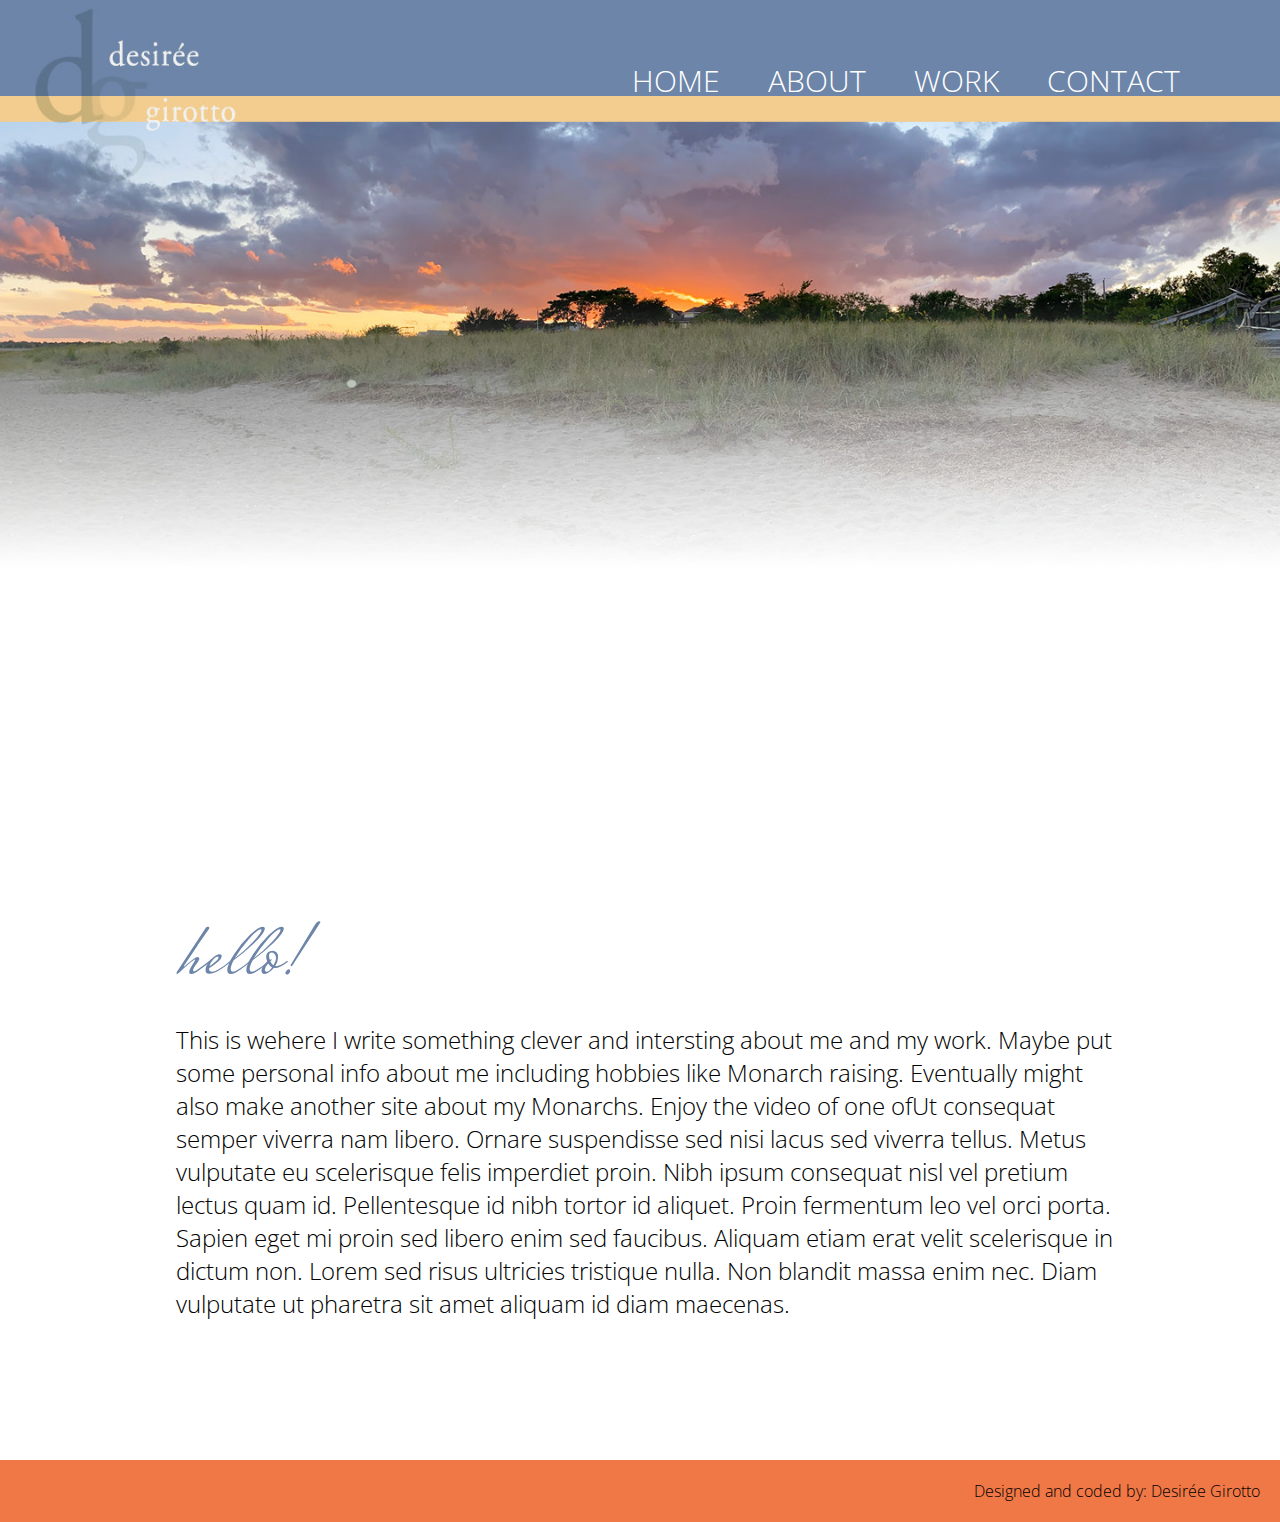
<file: index.html>
<!DOCTYPE html>
<html lang="en">

	<head>
		<meta charset="utf-8">
		<meta name="viewport" content="width=device-width, initial-scale=1.0">
		<meta name="author" content="Desiree Girotto">
		<meta name="rating" content="safe for kids">
		<title>Module 4 Website Design</title>
		<link rel="preconnect" href="https://fonts.googleapis.com">
		<link rel="preconnect" href="https://fonts.gstatic.com" crossorigin>
		<link href="https://fonts.googleapis.com/css2?family=Open+Sans:wght@300&family=Viaoda+Libre&display=swap" rel="stylesheet">
		<link rel="preconnect" href="https://fonts.googleapis.com">
		<link rel="preconnect" href="https://fonts.gstatic.com" crossorigin>
		<link href="https://fonts.googleapis.com/css2?family=Open+Sans:wght@500&family=Viaoda+Libre&display=swap" rel="stylesheet">
		<!-- ------------------Script Font     ---------- -->
		<link rel="preconnect" href="https://fonts.googleapis.com">
		<link rel="preconnect" href="https://fonts.gstatic.com" crossorigin>
		<link href="https://fonts.googleapis.com/css2?family=Mrs+Saint+Delafield&display=swap" rel="stylesheet">
		<link href="css/style.css" rel="stylesheet" type="text/css" />
	</head>

	<body>

		<!-- Navbar (sit on top) -->
		<section>
			<div class="topnav">
				<nav>
					<ul>
						<li><a href="index.html">HOME</a></li>
						<li><a href="About.html">ABOUT</a></li>
						<li><a href="Work.html">WORK</a></li>
						<li><a href="Contact.html">CONTACT</a></li>
					</ul>   
				</nav>
        </div>
		

	<!-- Page content -->
		<section>
			<h1 id="homeIntro">hello!</h1><!--    Took hello out of the image but need to get the Adobe font because the google one is ugly <h3>hello!</h3> -->
				<p>
					This is wehere I write something clever and intersting about me and my work. Maybe put some 
	personal info about me including hobbies like Monarch raising. Eventually might also make another site about my Monarchs. Enjoy 
	the video of one ofUt consequat semper viverra nam libero. Ornare suspendisse sed nisi lacus sed viverra tellus. Metus vulputate 
	eu scelerisque felis imperdiet proin. Nibh ipsum consequat nisl vel pretium lectus quam id. Pellentesque id nibh tortor id 
	aliquet. Proin fermentum leo vel orci porta. Sapien eget mi proin sed libero enim sed faucibus. Aliquam etiam erat velit 
	scelerisque in dictum non. Lorem sed risus ultricies tristique nulla. Non blandit massa enim nec. Diam vulputate ut pharetra sit 
	amet aliquam id diam maecenas.
				</p>
		</section>
		
<!-- Footer Section -->
		<section>
			<footer>Designed and coded by: Desirée Girotto</footer>
		</section>
	</body>

</html>
<!------------------------------------Notes---------------------------------
This displays a clickable button and it’s mostly used in HTML forms to activate a script when clicked. 
<input type="button" value="Click me" onclick="msg()" />

Keep in mind you can also define buttons with the <button> tag, with the added benefit of being able to place content like text 
or images inside the tag.

salar de uyuni salt flats sunset

-----------------------Radio Button
<input type="radio" id="light" name="theme" value="Light"> 
<label for="light">Light</label> 
<input type="radio" id="dark" name="theme" value="Dark"> 
<label for="dark">Dark</label> 

-------------------------Submit
<form action="myserver.com" method="POST">
…
<input type="submit" value="Submit" />
</form>-->
</file>
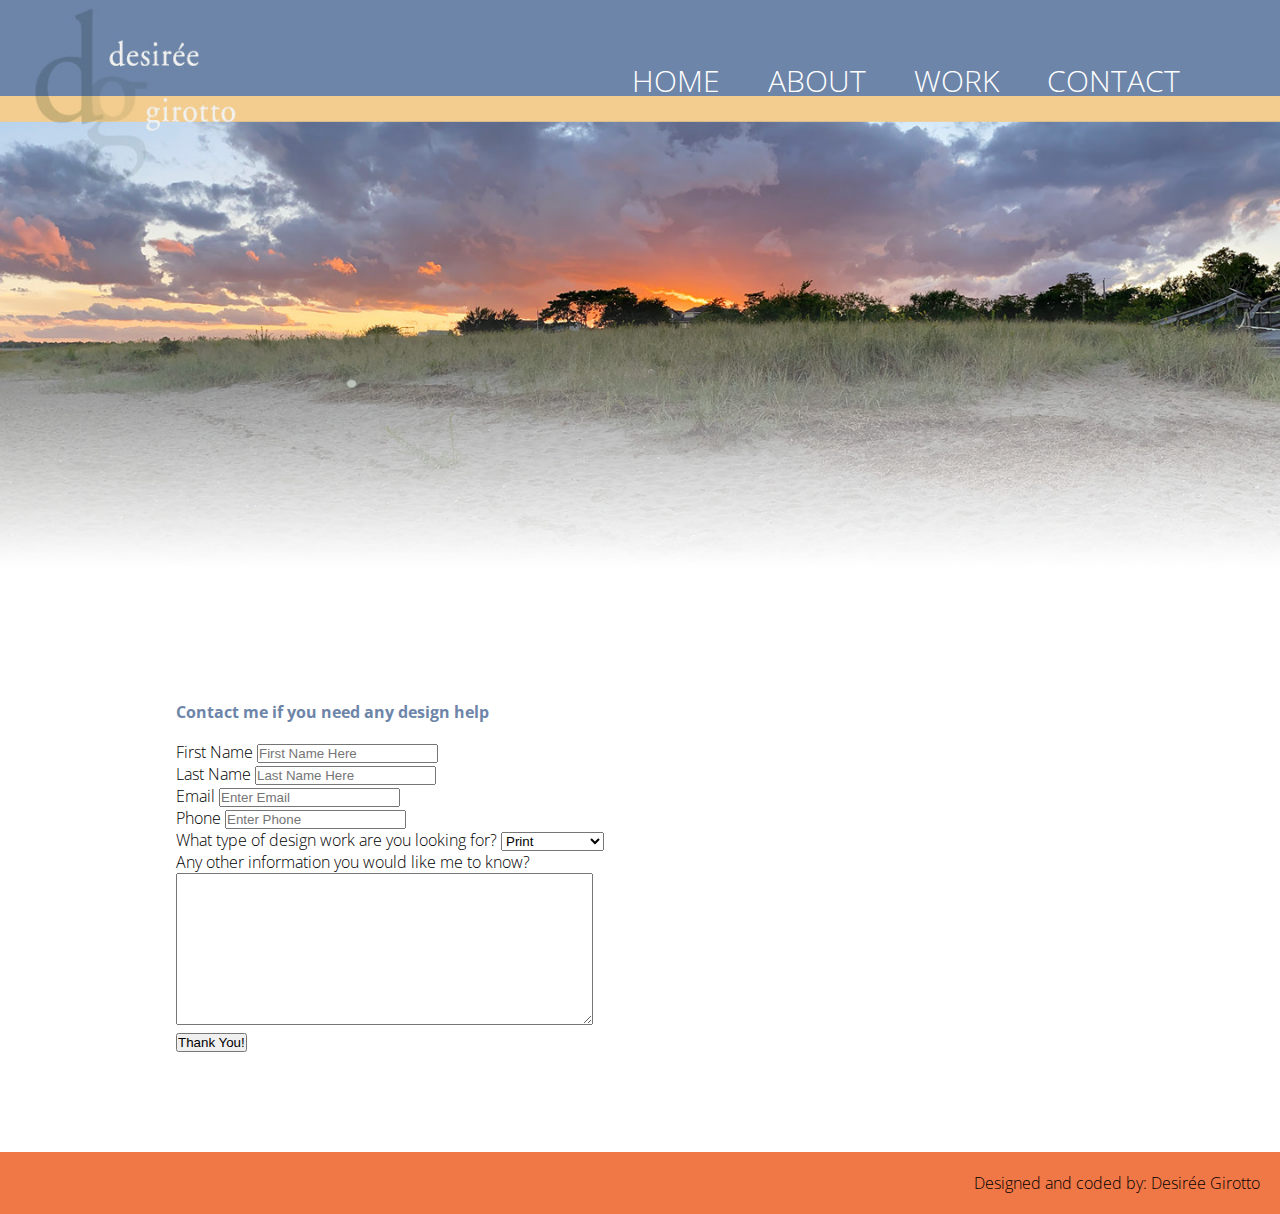
<file: Contact.html>
<!DOCTYPE html>
<html lang="en">

    <head>
		<section>
			<meta charset="utf-8">
			<meta name="viewport" content="width=device-width, initial-scale=1.0">
			<title>Module 4 Website Design</title>
			<meta name="author" content="Desiree Girotto">
			<meta name="rating" content="safe for kids">
			<link rel="preconnect" href="https://fonts.googleapis.com">
			<link rel="preconnect" href="https://fonts.gstatic.com" crossorigin>
			<link href="https://fonts.googleapis.com/css2?family=Open+Sans:wght@300&family=Viaoda+Libre&display=swap" rel="stylesheet">
			<link rel="preconnect" href="https://fonts.googleapis.com">
			<link rel="preconnect" href="https://fonts.gstatic.com" crossorigin>
			<link href="https://fonts.googleapis.com/css2?family=Open+Sans:wght@500&family=Viaoda+Libre&display=swap" rel="stylesheet">
			<!--  ------------------Script Font     ---------- -->
			<link rel="preconnect" href="https://fonts.googleapis.com">
			<link rel="preconnect" href="https://fonts.gstatic.com" crossorigin>
			<link href="https://fonts.googleapis.com/css2?family=Mrs+Saint+Delafield&display=swap" rel="stylesheet">
			<link href="css/style.css" rel="stylesheet" type="text/css">
		</section>

    
    <body>
		<section>
			<div class="topnav">
				<nav>
					<ul>
						<li><a href="index.html">HOME</a></li>
						<li><a href="About.html">ABOUT</a></li>
						<li><a href="Work.html">WORK</a></li>
						<li><a href="Contact.html">CONTACT</a></li>
					</ul>   
				</nav>
			</div>
		</section>
		
		<section>
			<div class="contact">
				<h4>Contact me if you need any design help</h4>
				<form action="thankyou.html"method="post">
					<label>
						First Name
						<input type="text" required placeholder="First Name Here">
					</label> <br>
			
					<label>
						Last Name
						<input type="text" required placeholder="Last Name Here">
					</label> <br>
					
					<label>
						Email
						<input type="email" required placeholder="Enter Email">
					</label> <br>
					<label>
						Phone
						<input type="tel" required placeholder="Enter Phone"><br>

					<label for="dropdown">What type of design work are you looking for?</label>
						<select id="dropdown">
							<option>Print</option>
							<option>Digital</option>
							<option>Print & Digital</option>
							<option>Other</option>
						</select>
					</label> <br>
						<label for="comments">Any other information you would like me to know?</label><br>
						<textarea id="comments" rows="10" cols="50"></textarea><br>
						<input type="submit" value="Thank You!">
			</div>
		</section>

	            <!-- 	<label>
	                User Name
	                <input type="text" required placeholder="User Name Here">
	            </label> <br>
	   			</form>/a>-->
	

		<!-- From W3 for reference 
		<form action="/action_page.php">
 		 	  <input type="radio" id="html" name="fav_language" value="HTML">
			  <label for="html">HTML</label><br>
			  <input type="radio" id="css" name="fav_language" value="CSS">
			  <label for="css">CSS</label><br>
			  <input type="radio" id="javascript" name="fav_language" value="JavaScript">
			  <label for="javascript">JavaScript</label><br><br>
			  <input type="submit" value="Submit">
		</form>

		From Kay for reference
		<a href="mailto:email@example.com">Send Email<
		-->

    <!-- Footer Section -->
		<section>
			<footer>Designed and coded by: Desirée Girotto</footer>
		</section>
     
    </body>

</html>
</file>
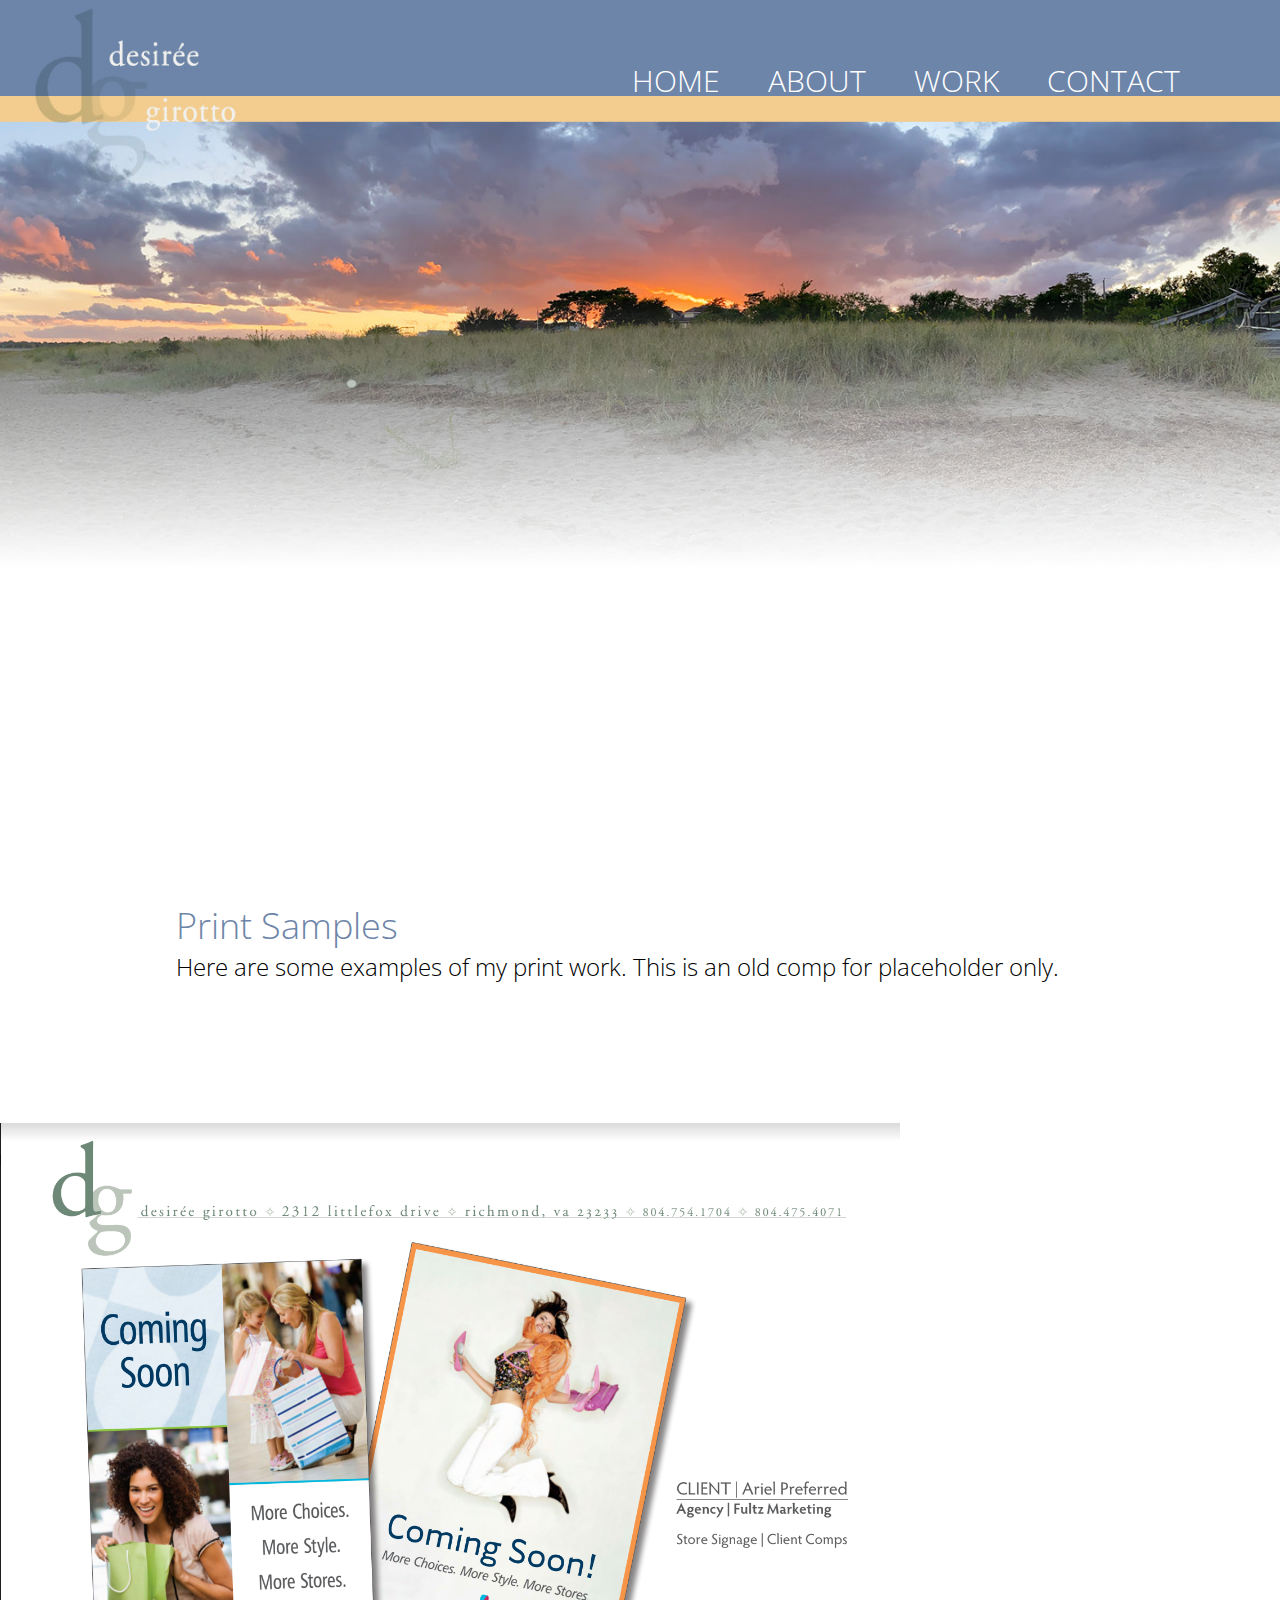
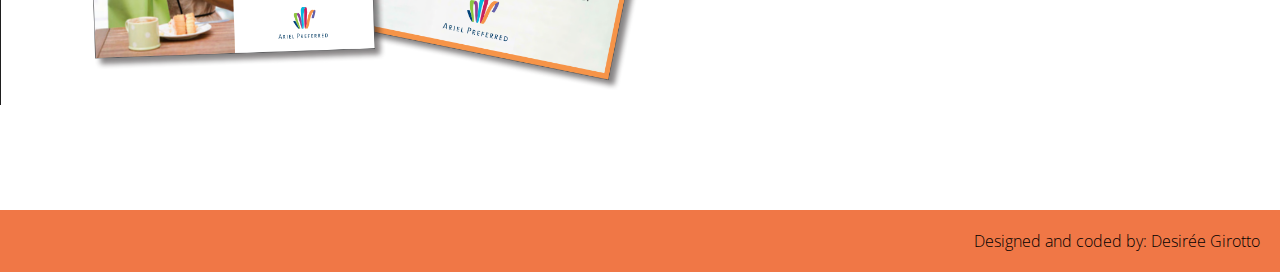
<file: print_samples.html>
<!DOCTYPE html>
<html lang="en">

	<head>
	
		<meta charset="utf-8">
		<meta name="viewport" content="width=device-width, initial-scale=1.0">
		<meta name="author" content="Desiree Girotto">
		<meta name="rating" content="safe for kids">
		<title>Module 4 Website Design</title>
		<link rel="preconnect" href="https://fonts.googleapis.com">
		<link rel="preconnect" href="https://fonts.gstatic.com" crossorigin>
		<link href="https://fonts.googleapis.com/css2?family=Open+Sans:wght@300&family=Viaoda+Libre&display=swap" rel="stylesheet">
		<link rel="preconnect" href="https://fonts.googleapis.com">
		<link rel="preconnect" href="https://fonts.gstatic.com" crossorigin>
		<link href="https://fonts.googleapis.com/css2?family=Open+Sans:wght@500&family=Viaoda+Libre&display=swap" rel="stylesheet">

		<!--  ------------------Script Font     ---------- -->
		<link rel="preconnect" href="https://fonts.googleapis.com">
		<link rel="preconnect" href="https://fonts.gstatic.com" crossorigin>
		<link href="https://fonts.googleapis.com/css2?family=Mrs+Saint+Delafield&display=swap" rel="stylesheet">
		<link href="css/style.css" rel="stylesheet" type="text/css">
	</head>
	
	
	<body>
		<!-- Navbar (sit on top) -->
		<section>
			<div class="topnav">
				<nav>
					<ul>
						<li><a href="index.html">HOME</a></li>
						<li><a href="About.html">ABOUT</a></li>
						<li><a href="Work.html">WORK</a></li>
						<li><a href="Contact.html">CONTACT</a></li>
					</ul>
				</nav>   
			</div>
		</section>

<!-- This is where my samples are, you get here from the work page, only one FPO sample for now -->
		<section>
			<h1>Print Samples</h1>
			<p>
				Here are some examples of my print work. This is an old comp for placeholder only.
			</p>
			<div class="printSamples">
				<img src="images/FultzFPO.jpg"
				width="900px">
			</div>
		</section>

<!-- This is the footer section -->
		<section>
			<footer>Designed and coded by: Desirée Girotto</footer>
		</section>
	</body>

</html>
<!------------------------------------Notes---------------------------------
This displays a clickable button and it’s mostly used in HTML forms to activate a script when clicked. <input type="button" value="Click me" onclick="msg()" />

Keep in mind you can also define buttons with the <button> tag, with the added benefit of being able to place content like text or images inside the tag.

-----------------------Radio Button
<input type="radio" id="light" name="theme" value="Light"> 
<label for="light">Light</label> 
<input type="radio" id="dark" name="theme" value="Dark"> 
<label for="dark">Dark</label> 

-------------------------Submit
<form action="myserver.com" method="POST">
…
<input type="submit" value="Submit" />
</form>-->
</file>
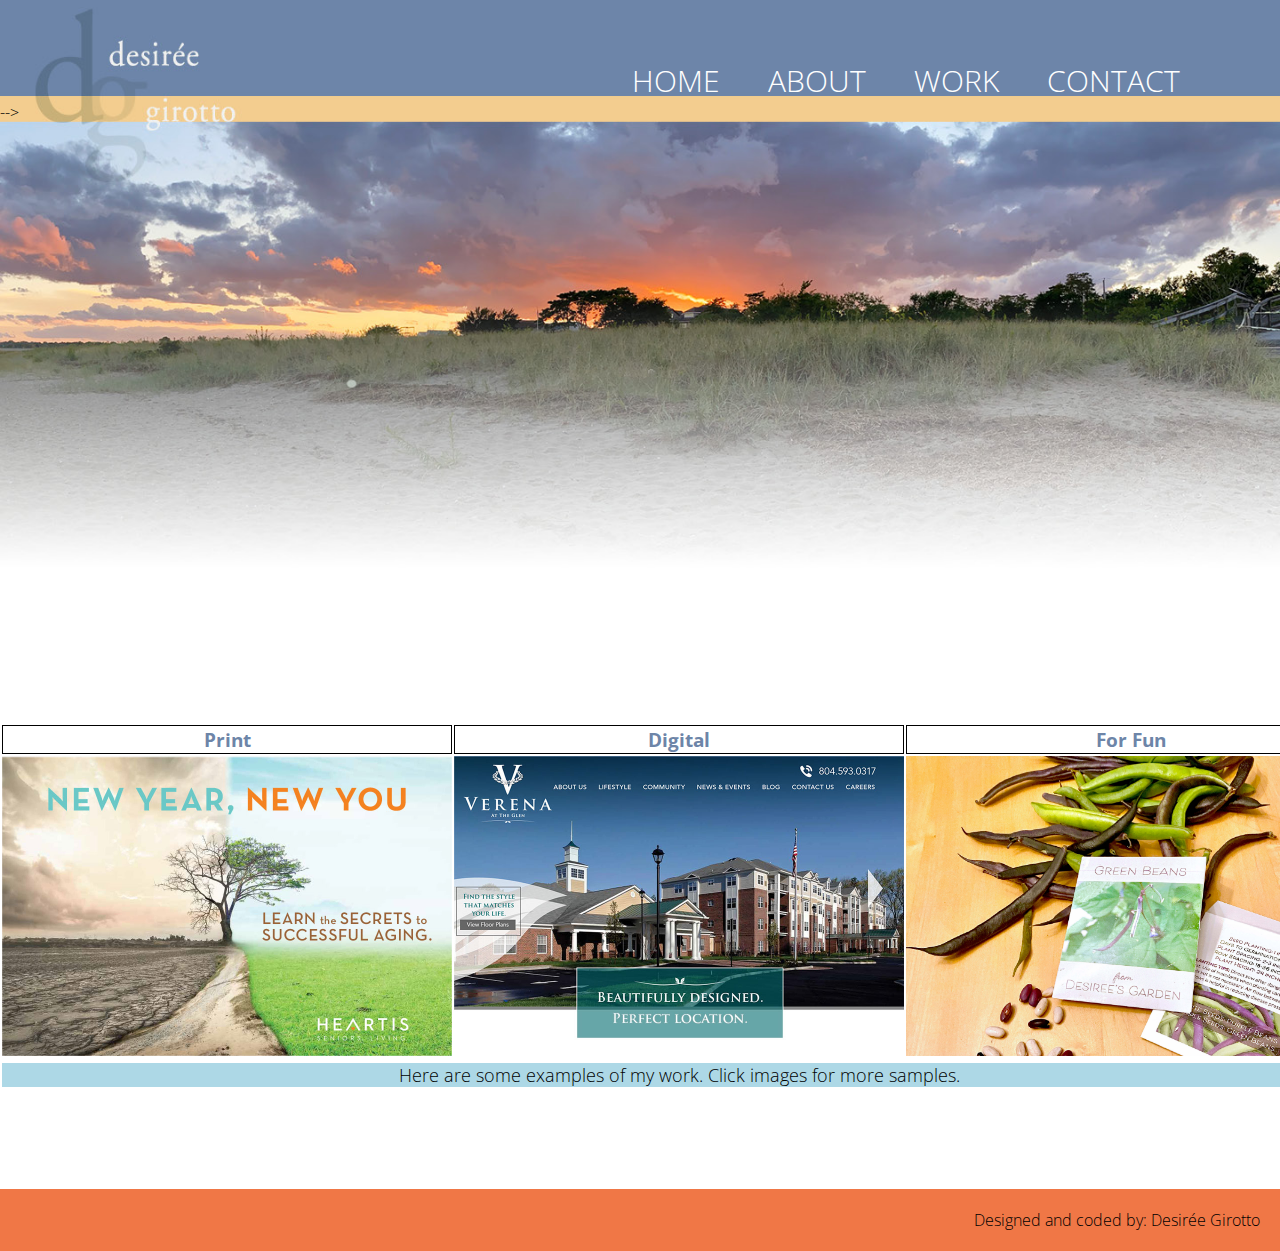
<file: Work.html>
<!DOCTYPE html>
<html lang="en">

	<head>
	
		<meta charset="utf-8">
		<meta name="viewport" content="width=device-width, initial-scale=1.0">
		<meta name="description" description="DAE Module 4 Website Design with links,CSS and tables"/>
		<meta name="author" content="Desiree Girotto">
		<meta name="rating" content="safe for kids">
		<title>Module 4 Website Design</title>
		<link rel="preconnect" href="https://fonts.googleapis.com">
		<link rel="preconnect" href="https://fonts.gstatic.com" crossorigin>
		<link href="https://fonts.googleapis.com/css2?family=Open+Sans:wght@300&family=Viaoda+Libre&display=swap" rel="stylesheet">
		<link rel="preconnect" href="https://fonts.googleapis.com">
		<link rel="preconnect" href="https://fonts.gstatic.com" crossorigin>
		<link href="https://fonts.googleapis.com/css2?family=Open+Sans:wght@500&family=Viaoda+Libre&display=swap" rel="stylesheet">
		<!-- ------------------Script Font     ---------- -->
		<link rel="preconnect" href="https://fonts.googleapis.com">
		<link rel="preconnect" href="https://fonts.gstatic.com" crossorigin>
		<link href="https://fonts.googleapis.com/css2?family=Mrs+Saint+Delafield&display=swap" rel="stylesheet">
		<link href="css/style.css" rel="stylesheet" type="text/css">
	</head>
	
	
	<body>
		<!-- Navigation Bar from W3, need to modify & need to figure out how to use the graphic element with this  -->
		<!-- Navbar (sit on top) -->
		
		<section>
			<div class="topnav">
				<ul>
					<li><a href="index.html">HOME</a></li>
					<li><a href="About.html">ABOUT</a></li>
					<li><a href="Work.html">WORK</a></li>
					<li><a href="Contact.html">CONTACT</a></li>
				</ul>   
			</div>
		</section>

<!-- This is a table with clickable image and text elements to get to my work samples (right now only 1st image is clickable and brings to a sample print page) -->
		<section id="myTable">
			<table class="myTable">
				<thead>
					<tr>
						<th>Print</th>
						<th>Digital</th>
						<th>For Fun</th>
					</tr>
				</thead>
				<tbody>
					<tr style="width: 30%;">
						<td><a href="print_samples.html"><img src="images/NewYear_NewYou900x600.jpg" width = 450px; class="imageGraph"></a></td> -->
						<td><img src="images/VERG_Web_900x600.jpg" width = 450px; alt="website" class="imageGraph"></td>
						<td><img src="images/GreenBeans900x600.jpg" width = 450px; class="imageGraph"></td>
					</tr>
				</tbody>
				<tfoot>
					<tr>
						<td colspan="3">Here are some examples of my work. Click images for more samples.</td>
						
					</tr>
				</tfoot>
			</table>
			<!-- <a href="link address"><img src="image destination"></a> -->
		</section>
		
		
		<div>
			   <!-- <section><h3>Under Construction!</h3>Took hello out of the image but need to get the Adobe font because the google one is ugly <h3>hello!</h3>
			<p>
				Here are some examples of my work. Click image for more samples.
				
			</p> -->
			 
		</section>
		</div>
		<footer>Designed and coded by: Desirée Girotto</footer>
	</body>

</html>
 <!-- ----------------------------------Notes---------------------------------
This displays a clickable button and it’s mostly used in HTML forms to activate a script when clicked. <input type="button" value="Click me" onclick="msg()" />

Keep in mind you can also define buttons with the <button> tag, with the added benefit of being able to place content like text or images inside the tag.

-----------------------Radio Button
<input type="radio" id="light" name="theme" value="Light"> 
<label for="light">Light</label> 
<input type="radio" id="dark" name="theme" value="Dark"> 
<label for="dark">Dark</label> 

-------------------------Submit
<form action="myserver.com" method="POST">
…
<input type="submit" value="Submit" />
</form> -->
</file>
<file: css/style.css>
html, body {
  height: 100%;
  width: 100%;

}
/* Tablet Styles */
@media (max-width: 1023px) {
    body {
        background-color: lightpink;
        font-size: 50px;
    }
	/* Class selector */
	.topnav {
		/* 		text-align: right; */
		/*         padding: 18px; */
				color: white;
				justify-content: flex-end;
		/*         margin-top: 72px; */
		/*         margin-right: 36px; */
				font-size: 100px;
				margin: 20px 0 0 0;/* Top right bottom left */
				
			}
		
			/* Grouped selectors */
			/* .topnav, li { */
		/* 		border: 1px solid magenta; 
			} */
		
			/* Descendant selectors - Links inside .topnav */
			.topnav a {
				color: white;
				text-decoration: none;
			}
		
			.topnav a:hover {
				text-decoration: underline;
				color: #FAD7A0;
			}
		
			/* Descendant selectors */
			.topnav ul {
		/* 		border: 1px solid black; */
				text-align: right;
				padding: 0 80px 0 0; /* Top right bottom left */
			}
		
			/* The descendant selector matches all elements that are descendants of a specified element. */
			.topnav li {
				list-style-type: none;
				display: inline;
				margin: 0 20px 0 20px;
			}
}
/* Mobile Styles  */
@media (max-width: 560px) {
    body {
        background-color: lightgreen;
        font-size: 30px;
    }
}

/* Universal selector - Selects every tag */
* {
	margin: 0;
	padding: 0;
/* 	border: 1px solid red; */
}

body{
    /*---------------------------------background image------------------------------------  */
        
		background-image: url(../images/WebsiteBackNoHello.jpg); 
        background-repeat: no-repeat;
        background-size: cover;
    
    /*--------------------fonts-------------------*/
    
        font-family: 'Open Sans', sans-serif;
        font-weight: 300;
        font-size: 48 px;
    }
    
/*     h2 {
        color: black;
} */
    
	h4 {
		font-family: 'Open Sans', sans-serif;
		margin-top: 330px;
		/* smargin-left: 176px; */
		margin-bottom: 18px;
		color: #6d85a8;
	
	} 
    h1 {
        
		font-family: 'Open Sans', sans-serif;
        font-size: 36px;
		font-weight: lighter;
        color: #6d85a8;
		margin-top: 800px;
        margin-left: 176px;

		/* border: 1px solid magenta; */
		
/* 		border-style: solid;
		border-width: 1px;
		border-color: magenta; 
		below means same as above just written in one line
		border: solid 1px magenta;	*/
    }
/*---------------------------Script Font-------------------------------------------  */

	#homeIntro {
		font-family: 'Mrs Saint Delafield', cursive;
		font-size: 80px;
	
	}	
/*___________________________Navigation Bar____________________________________  */
    /* Class selector */
	.topnav {
		/* 		text-align: right; */
		/*         padding: 18px; */
				color: white;
		/*         margin-top: 72px; */
		/*         margin-right: 36px; */
				font-size: 30px;
				margin: 60px 0 0 0;/* Top right bottom left */
				
			}
		
			/* Descendant selectors - Links inside .topnav */
			.topnav a {
				color: white;
				text-decoration: none;
			}
		
			.topnav a:hover {
				text-decoration: underline;
				color: #FAD7A0;
			}
		
			/* Descendant selectors */
			.topnav ul {
		/* 		border: 1px solid black; */
				text-align: right;
				padding: 0 80px 0 0; /* Top right bottom left */
			}
		
			/* The descendant selector matches all elements that are descendants of a specified element. */
			.topnav li {
				list-style-type: none;
				display: inline;
				margin: 0 20px 0 20px;
			}
			
/*----------------------------body copy-------------------------------------  */
    
    /* Type selector - a specific type of tag */  
    p {
     	/* margin-top: 450px; */
      	margin-bottom: 140px;
      	margin-right: 150px;
      	margin-left: 176px;
		font-size: 24px;
		/* border: 1px solid magenta; */

    }
	.printSamples {
		margin: 0 auto 0 auto;
		display: block;
	}
 /*  --------------------------------------Contact page--------------------------------------------  */
 .contact {
		/* border: 1px solid pink;  */
		margin-left: 176px;
		margin-top: 600px;

		/*margin: 800px 40px 400px 176px; Top right bottom left */
	}    


 /*  --------------------------------------video page--------------------------------------------  */
	

#mainVideo {
	border: 5px solid #f07746;
	width: 400px;
/* 	height: 700px; */
/* 	border-radius: 50%; */
	margin: 0 auto 0 auto;
	display: block;
}
/*  ---------------------------------------------Table------------------------------------------------  */


.myTable {
	width: 50%;
	margin-left: auto;
	margin-right: auto;
	margin-top: 600px;
	/* display: flex; */
	/* justify-content: center; */
	/* border: 3px solid #f07746; */
	/* background-color: B9CBDE; */

}

th{
	border: 1px solid black;
	font-size: larger;
	color: #6d85a8;
	background-color: white;
 }
 tfoot{
	background-color: lightblue;
	padding: 10px;
	text-align: center;
	font-size: large;
 }
   /*  -------------------------------------------------Footer------------------------------------------------  */
   footer {
	text-align: right;
	padding: 20px;
	background-color: #f07746;
	color: black;
	margin-top: 100px;

}
</file>
